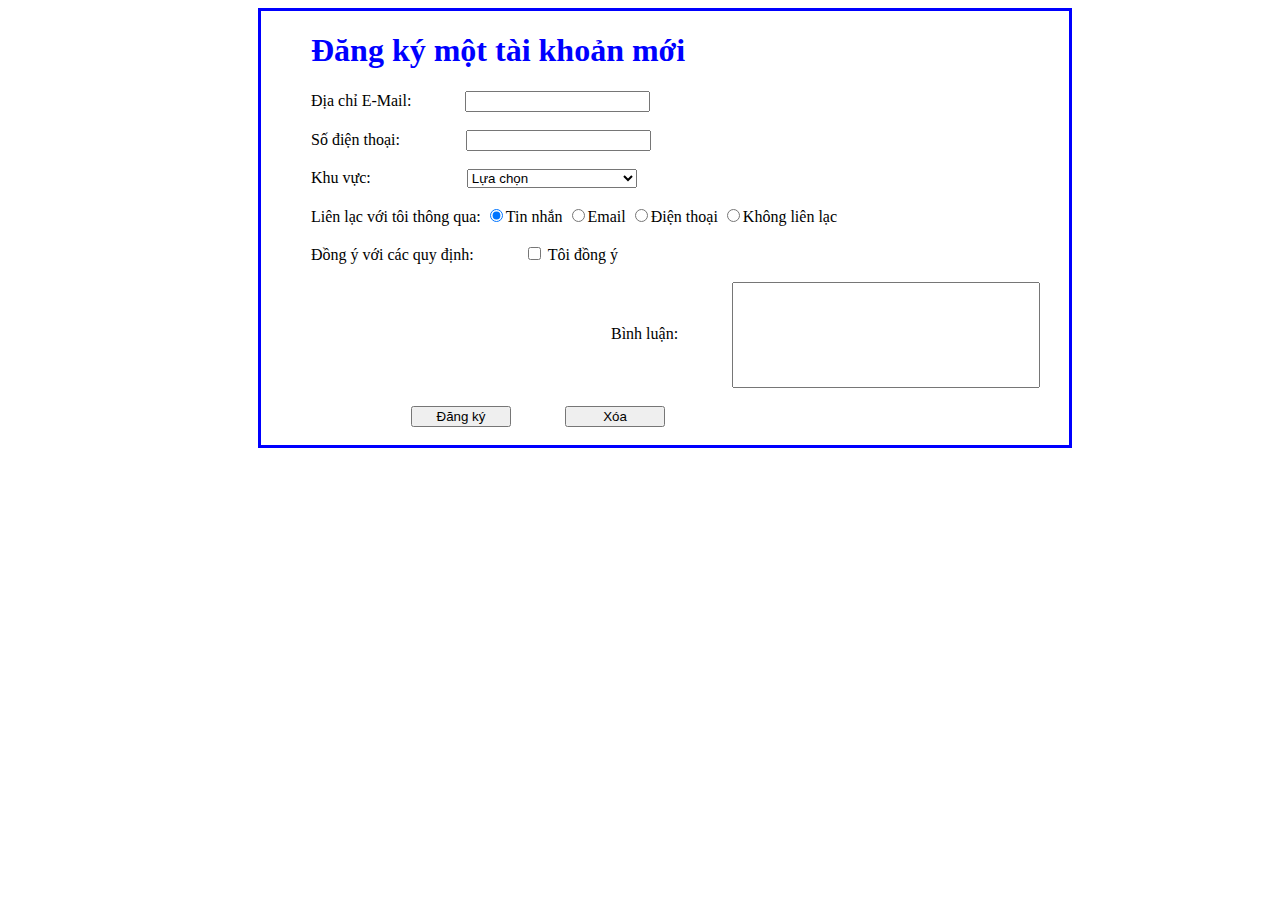
<file: src/b3/index.html>
<!DOCTYPE html>
<html lang="en">

<head>
    <meta charset="UTF-8">
    <meta name="viewport" content="width=device-width, initial-scale=1.0">
    <title>Trần Đức Minh</title>
    <link rel="stylesheet" href="./style.css">
</head>

<body>
    <script>
        function click_btn_xoa() {
            let a = document.getElementById("idemail");
            a.value = "";
            let b = document.getElementById("idsdt");
            b.value = "";
            let c = document.getElementById("idkhuvuc");
            c.value = "option1"
            let d = document.getElementById("idbinhluan");
            d.value = ""
            let x = document.getElementsByName("ll");
            x[0].checked = true;
            let y = document.getElementById("dongY");
            y.checked = false;
        }
        function click_btn_dangky() {
            let a = document.getElementById("idemail").value;
            let b = document.getElementById("idsdt").value;
            var c = document.getElementById("idkhuvuc");
            var cvalue = c.options[c.selectedIndex].value;
            let ctext = String(cvalue);
            let d = document.getElementById("idbinhluan").value;
            let radios = document.getElementsByName('ll');
            let x = "";
            for (let i = 0; i < radios.length; i++) {
                if (radios[i].checked) {
                    x = radios[i].value;
                    break;
                }
            }
            let y = document.getElementById("dongY");
            if (a !== "" && b !== "" && cvalue !== "luachon" && y.checked === true) {
                window.open("./index2.html");
            }
            //if (a === '' || b === '' || ctext === "luachon" || y.checked === fasle) {
            else {
                var xemlai = document.getElementById('xemlaithongtin');
                var xemlaiText = "<h2>Hãy xem xét lại các thông tin đã nhập:<br></h2>";
                let ytext = "Đồng ý";
                let dodaibl = "Độ dài bình luận = " + String(d.length);
                if (a === '') {
                    a = "<p1>Thông tin bắt buộc</p1>";
                }
                if (b === '') {
                    b = "<p1>Thông tin bắt buộc</p1>";
                }
                if (ctext === "luachon") {
                    ctext = "<p1>Thông tin bắt buộc</p1>";
                }
                if (y.checked === false) {
                    ytext = "<p1>Thông tin bắt buộc</p1>";
                }
                xemlaiText += "Địa chỉ email: " + a + "<br>";
                xemlaiText += "Số điện thoại: " + b + "<br>";
                xemlaiText += "Khu vực: " + ctext + "<br>";
                xemlaiText += "Liên lạc: " + x + "<br>";
                xemlaiText += "Đồng ý với các quy định: " + ytext + "<br>";
                xemlaiText += "Bình luận: " + dodaibl + "<br><br><br>";

                xemlai.innerHTML = xemlaiText;
            }
        }

    </script>
    <div class="container">
        <h1>Đăng ký một tài khoản mới</h1>
        <p>Địa chỉ E-Mail:</p>
        <input type="text" class="email" value="" id="idemail">
        <br><br>
        <p>Số điện thoại:</p>
        <input type="text" class="sdt" value="" id="idsdt">
        <br><br>
        <p>Khu vực:</p>
        <select class="khuvuc" id="idkhuvuc">
            <option value="luachon">Lựa chọn</option>
            <option value="Miền Bắc">Miền Bắc</option>
            <option value="Miền Trung">Miền Trung</option>
            <option value="Miền Nam">Miền Nam</option>
        </select>
        <br><br>
        <p>Liên lạc với tôi thông qua:</p>
        <input class="lienlac" name="ll" type="radio" checked value="Tin nhắn">Tin nhắn
        <input class="lienlac" name="ll" type="radio" value="Email">Email
        <input class="lienlac" name="ll" type="radio" value="Điện thoại">Điện thoại
        <input class="lienlac" name="ll" type="radio" value="Không liên lạc">Không liên lạc
        <br><br>
        <p>Đồng ý với các quy định:</p>
        <input type="checkbox" id="dongY" class="dongy">
        <p>Tôi đồng ý</p>
        <br><br>
        <p class="bl">Bình luận:</p>
        <input type="text" class="binhluan" id="idbinhluan">
        <br><br>
        <button class="btn_dangky" onclick="click_btn_dangky()">Đăng ký</button>
        <button class="btn_xoa" onclick="click_btn_xoa()">Xóa</button>
        <br><br>
        <div id="xemlaithongtin"></div>
    </div>
</body>

</html>
</file>
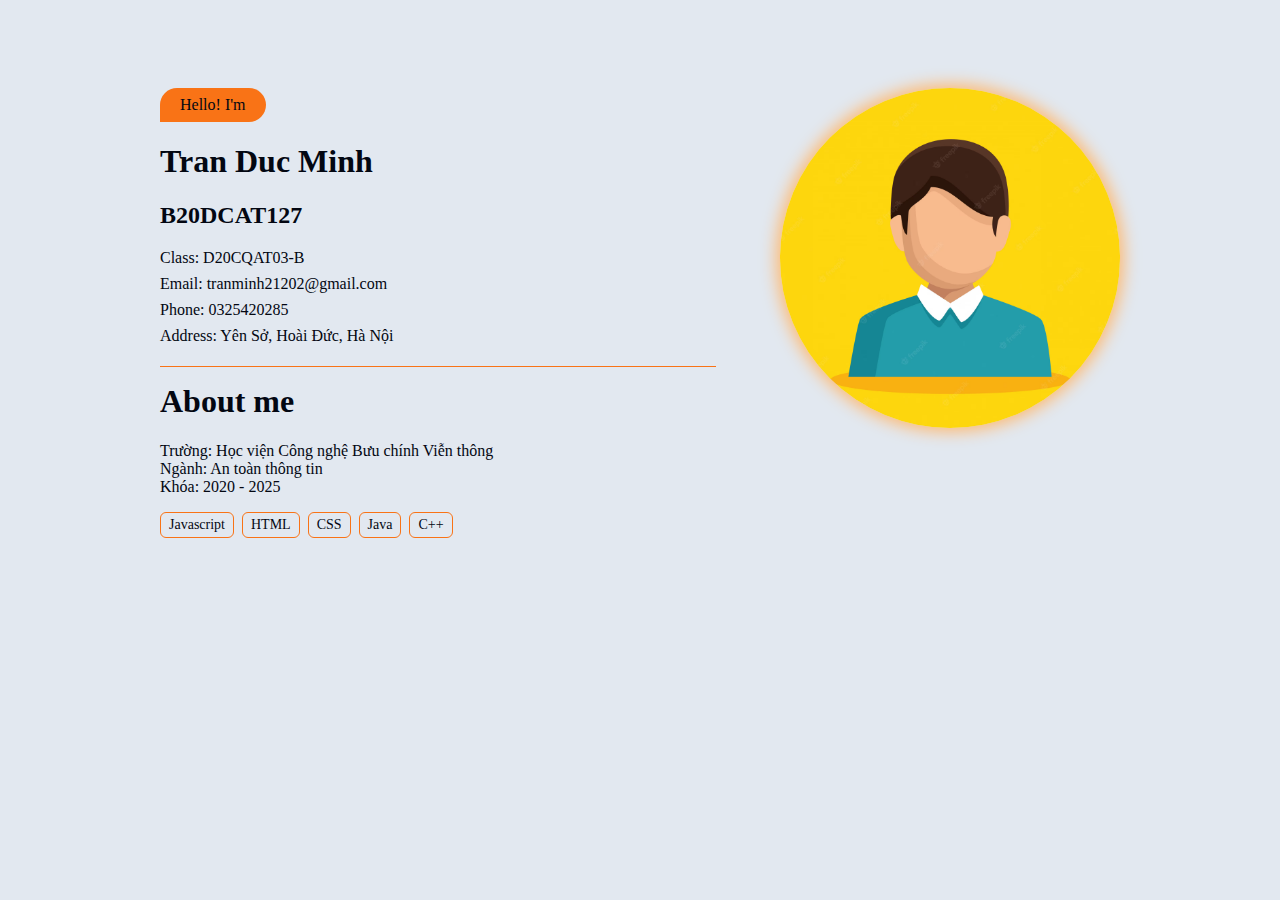
<file: src/btvn2/index.html>
<!DOCTYPE html>
<html>

<head>
    <title>Information</title>
    <link rel="stylesheet" href="index.css">
</head>

<body>
    <div class="container">
        <div class="section">
            <div class="image-container">
                <div class="image-wrapper">
                    <img alt="avatar" src="images/avatar.png">
                </div>
            </div>
            <div class="general-info">
                <div class="hello">Hello! I'm</div>
                <h1>Tran Duc Minh</h1>
                <h2>B20DCAT127</h2>
                <div class="info-item">Class: D20CQAT03-B</div>
                <div class="info-item">Email: tranminh21202@gmail.com</div>
                <div class="info-item">Phone: 0325420285</div>
                <div class="info-item">Address: Yên Sở, Hoài Đức, Hà Nội</div>

                <h1 class="about-me">About me</h1>
                <div class="mt-6 text-sm font-light text-center md:text-left">Trường: Học viện Công nghệ Bưu chính Viễn thông <br> Ngành: An toàn thông tin <br> Khóa: 2020 - 2025</div>
                <div class="tag-container">
                    <div class="tag">Javascript</div>
                    <div class="tag">HTML</div>
                    <div class="tag">CSS</div>
                    <div class="tag">Java</div>
                    <div class="tag">C++</div>
                </div>
            </div>
        </div>
    </div>
</body>

</html>
</file>
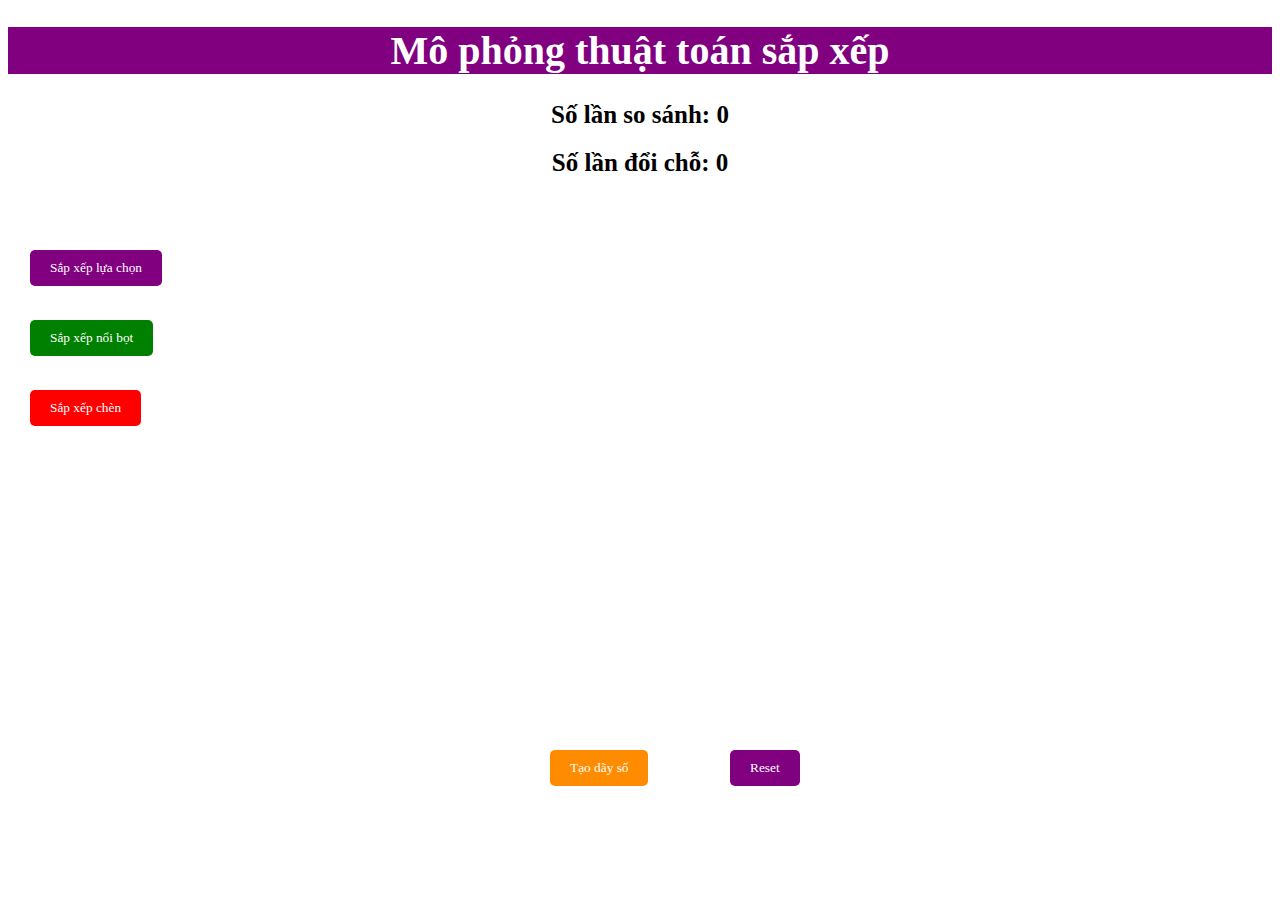
<file: src/thuchanh_b2/index.html>
<!DOCTYPE html>
<html lang="en">
<head>
    <meta charset="UTF-8">
    <meta name="viewport" content="width=device-width, initial-scale=1.0">
    <title>Trần Đức Minh</title>
    <link rel="stylesheet" href="main.css">
    <script src="main.js"></script>
</head>
<body>
    <h1 class="text1">Mô phỏng thuật toán sắp xếp</h1>
    <h2 id="soSanhText" class="text2">Số lần so sánh: 0</h2>
    <h2 id="doiChoText" class="text2">Số lần đổi chỗ: 0</h2>
    <button class="btn1" onclick="sắpXếpLựaChọn()">Sắp xếp lựa chọn</button>
    <button class="btn2" onclick="sắpXếpNổiBọt()">Sắp xếp nổi bọt</button>
    <button class="btn3" onclick="sắpXếpChèn()">Sắp xếp chèn</button>
    <button class="btn4" onclick="tạoDãySố()">Tạo dãy số</button>
    <button class="btn5" onclick="reset()">Reset</button>
    <div id="dãySố"></div>
</body>
</html>
</file>
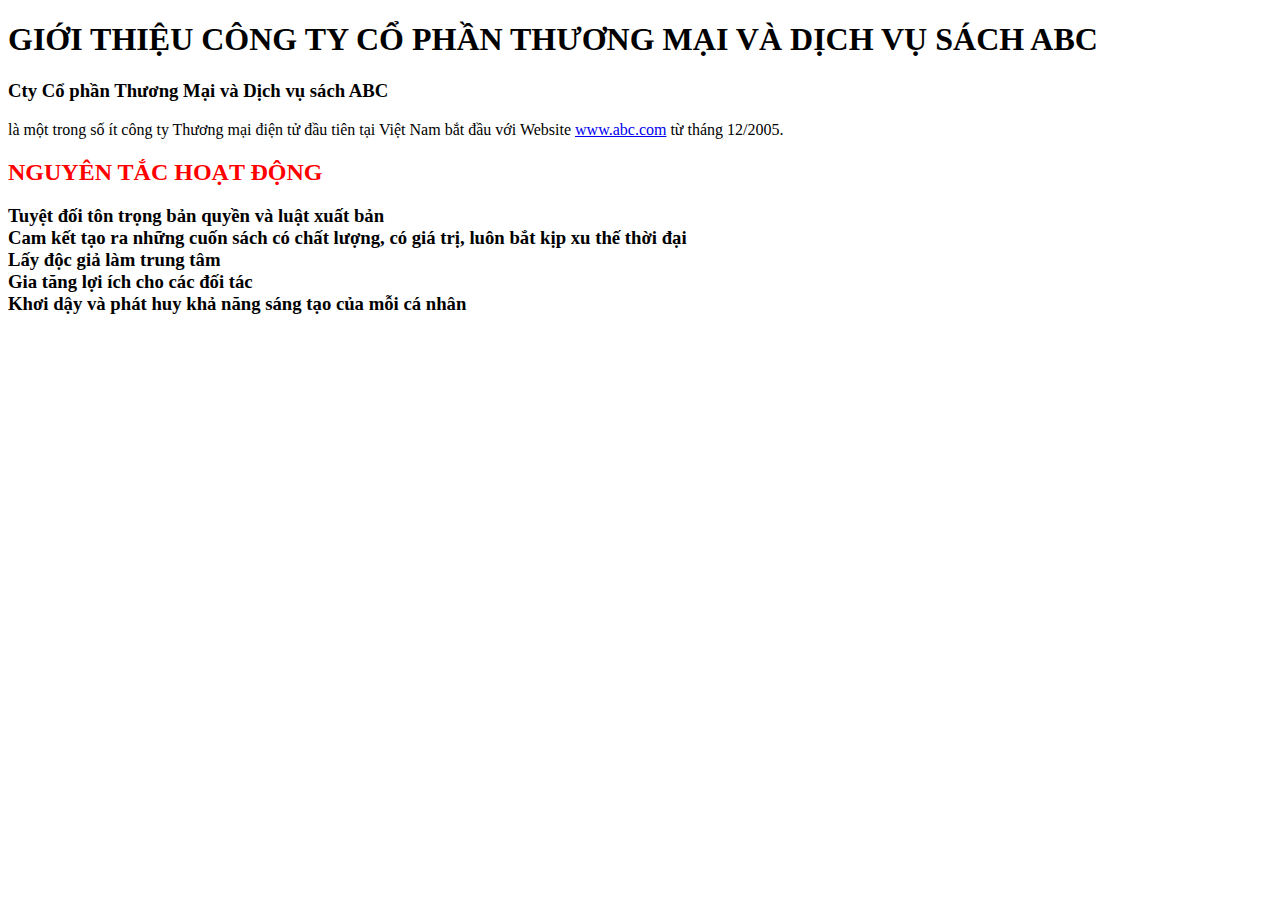
<file: src/b1/b1.html>
<!DOCTYPE html>
<html>
<head>
<title>Nhà sách ABC</title>
</head>
<body>

<h1>GIỚI THIỆU CÔNG TY CỔ PHẦN THƯƠNG MẠI VÀ DỊCH VỤ SÁCH ABC</h1>
<p><h3>Cty Cổ phần Thương Mại và Dịch vụ sách ABC</h3> là một trong số ít công ty Thương mại điện tử đầu tiên tại Việt Nam bắt đầu với Website <a href="www.abc.com">www.abc.com</a> từ tháng 12/2005.</p>
<h2 style="color: red;">NGUYÊN TẮC HOẠT ĐỘNG</h2>
<h3>Tuyệt đối tôn trọng bản quyền và luật xuất bản<br>
    Cam kết tạo ra những cuốn sách có chất lượng, có giá trị, luôn bắt kịp xu thế thời đại<br>
    Lấy độc giả làm trung tâm<br>
    Gia tăng lợi ích cho các đối tác<br>
    Khơi dậy và phát huy khả năng sáng tạo của mỗi cá nhân<br>
</h3>
</body>
</html>
</file>
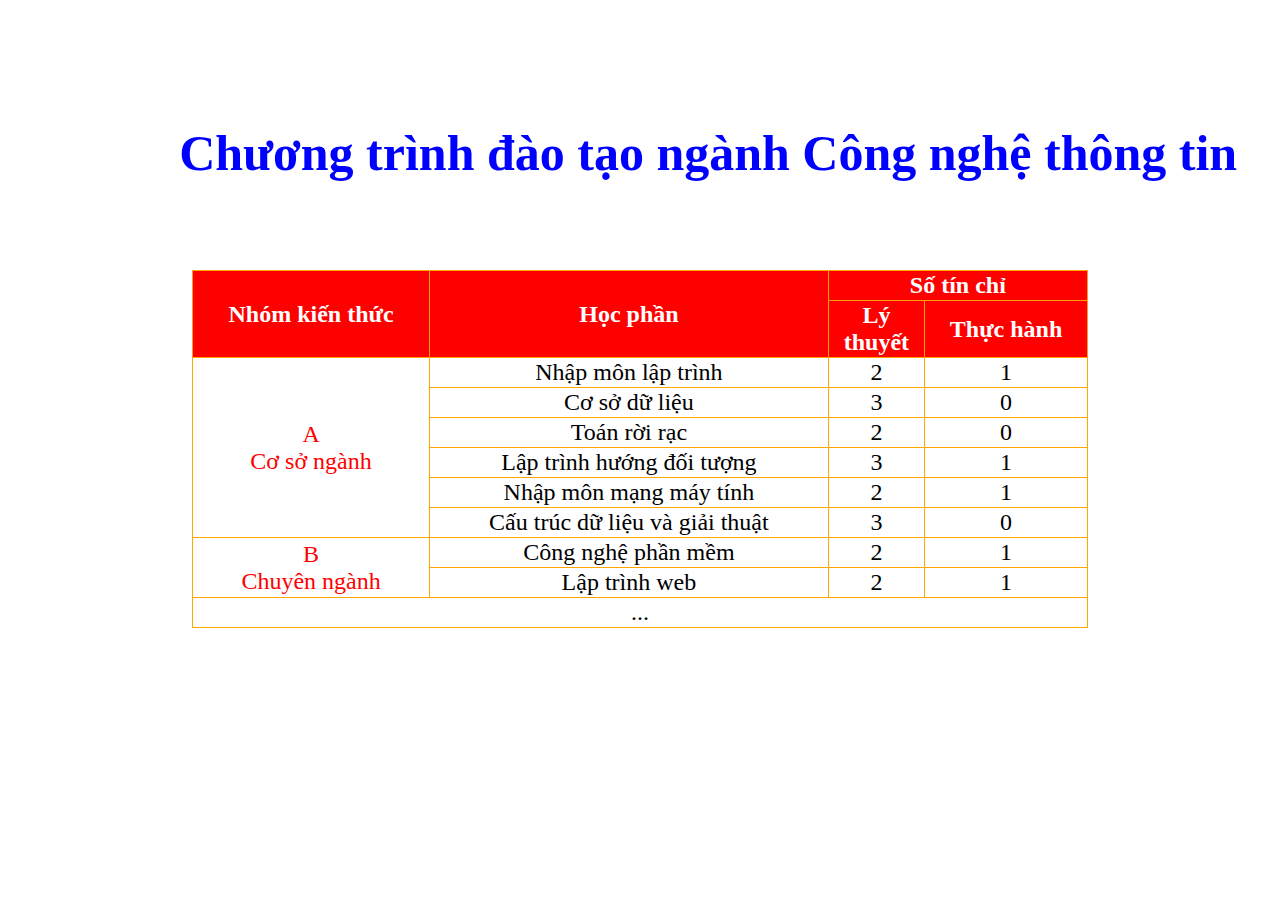
<file: src/b2/b2.html>
<!DOCTYPE html>
<html lang="en">
<head>
    <meta charset="UTF-8">
    <meta name="viewport" content="width=device-width, initial-scale=1.0">
    <title>Lập trình Web</title>
    <link rel="stylesheet" href="b2.css">
</head>
<style>
    table,th,td{
        border: 1px solid orange;
        border-collapse: collapse;
    }
</style>
<body>
    <h1>Chương trình đào tạo ngành Công nghệ thông tin</h1>
    <table style="width: 70%;" , class="tb1">
        <tr>
            <th rowspan="2">Nhóm kiến thức</th>
            <th rowspan="2">Học phần</th>
            <th colspan="2">Số tín chỉ</th>
        </tr>
        <tr>
            <th>Lý <br> thuyết</th>
            <th>Thực hành</th>
        </tr>
        <tr>
            <td rowspan="7", class="t1">A <br> Cơ sở ngành</td>
        </tr>
        <tr>
            <td>Nhập môn lập trình</td>
            <td>2</td>
            <td>1</td>
        </tr>
        <tr>
            <td>Cơ sở dữ liệu</td>
            <td>3</td>
            <td>0</td>
        </tr>
        <tr>
            <td>Toán rời rạc</td>
            <td>2</td>
            <td>0</td>
        </tr>
        <tr>
            <td>Lập trình hướng đối tượng</td>
            <td>3</td>
            <td>1</td>
        </tr>
        <tr>
            <td>Nhập môn mạng máy tính</td>
            <td>2</td>
            <td>1</td>
        </tr>
        <tr>
            <td>Cấu trúc dữ liệu và giải thuật</td>
            <td>3</td>
            <td>0</td>
        </tr>
        <tr>
            <td rowspan="3", class="t1">B <br> Chuyên ngành</td>
        </tr>
        <tr>
            <td>Công nghệ phần mềm</td>
            <td>2</td>
            <td>1</td>
        </tr>
        <tr>
            <td>Lập trình web</td>
            <td>2</td>
            <td>1</td>
        </tr>
        <tr>
            <td colspan="4">...</td>
        </tr>
    </table>
</body>
</html>
</file>
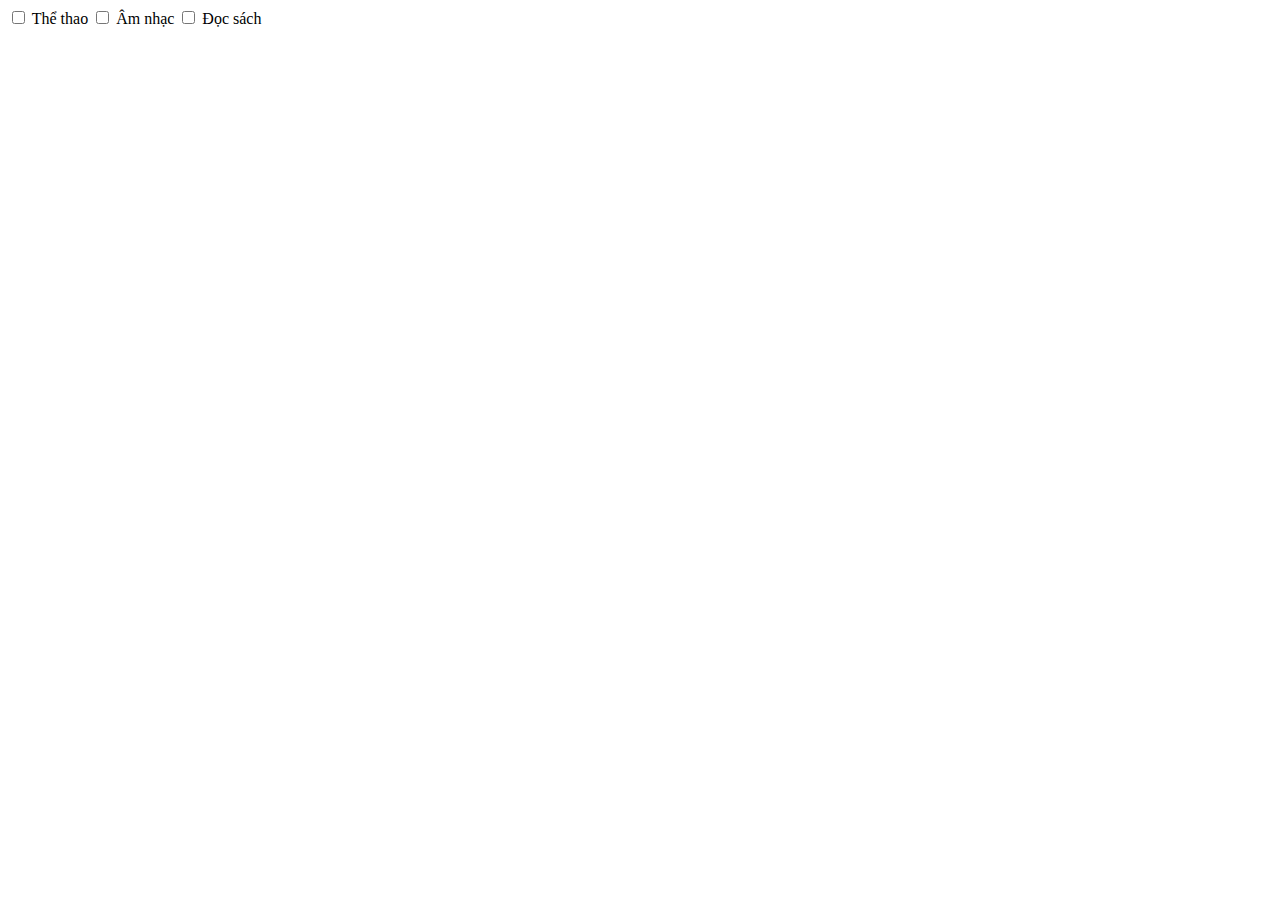
<file: src/b2/b2_2.html>
<!DOCTYPE html>
<html lang="en">
<head>
    <meta charset="UTF-8">
    <meta name="viewport" content="width=device-width, initial-scale=1.0">
    <title>Lập trình web</title>
</head>
<body>
    <form>
        <input type="checkbox" id="Thể thao" name="Thể thao">
        <label for="Thể thao">Thể thao</label>
        <input type="checkbox" id="Âm nhạc" name="Âm nhạc">
        <label for="Âm nhạc">Âm nhạc</label>
        <input type="checkbox" id="Đọc sách" name="Đọc sách">
        <label for="Đọc sách">Đọc sách</label><br>
    </form>
</body>
</html>
</file>
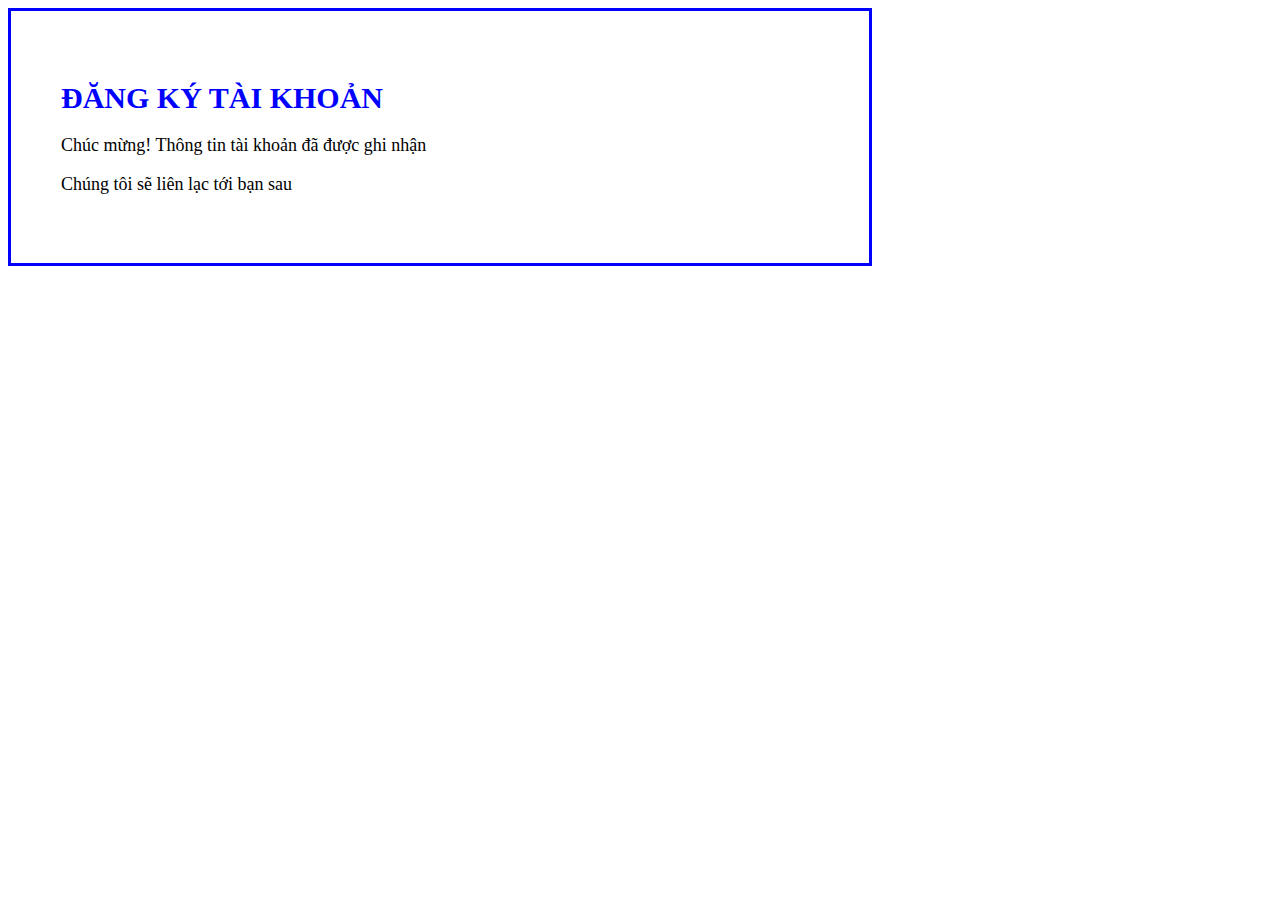
<file: src/b3/index2.html>
<!DOCTYPE html>
<html lang="en">
<head>
    <meta charset="UTF-8">
    <meta name="viewport" content="width=device-width, initial-scale=1.0">
    <title>Trần Đức Minh</title>
    <link rel="stylesheet" href="./style2.css">
</head>
<body>
    <div class="container">
        <h1>ĐĂNG KÝ TÀI KHOẢN</h1>
        <p>Chúc mừng! Thông tin tài khoản đã được ghi nhận</p>
        <p>Chúng tôi sẽ liên lạc tới bạn sau</p>
    </div>
</body>
</html>
</file>
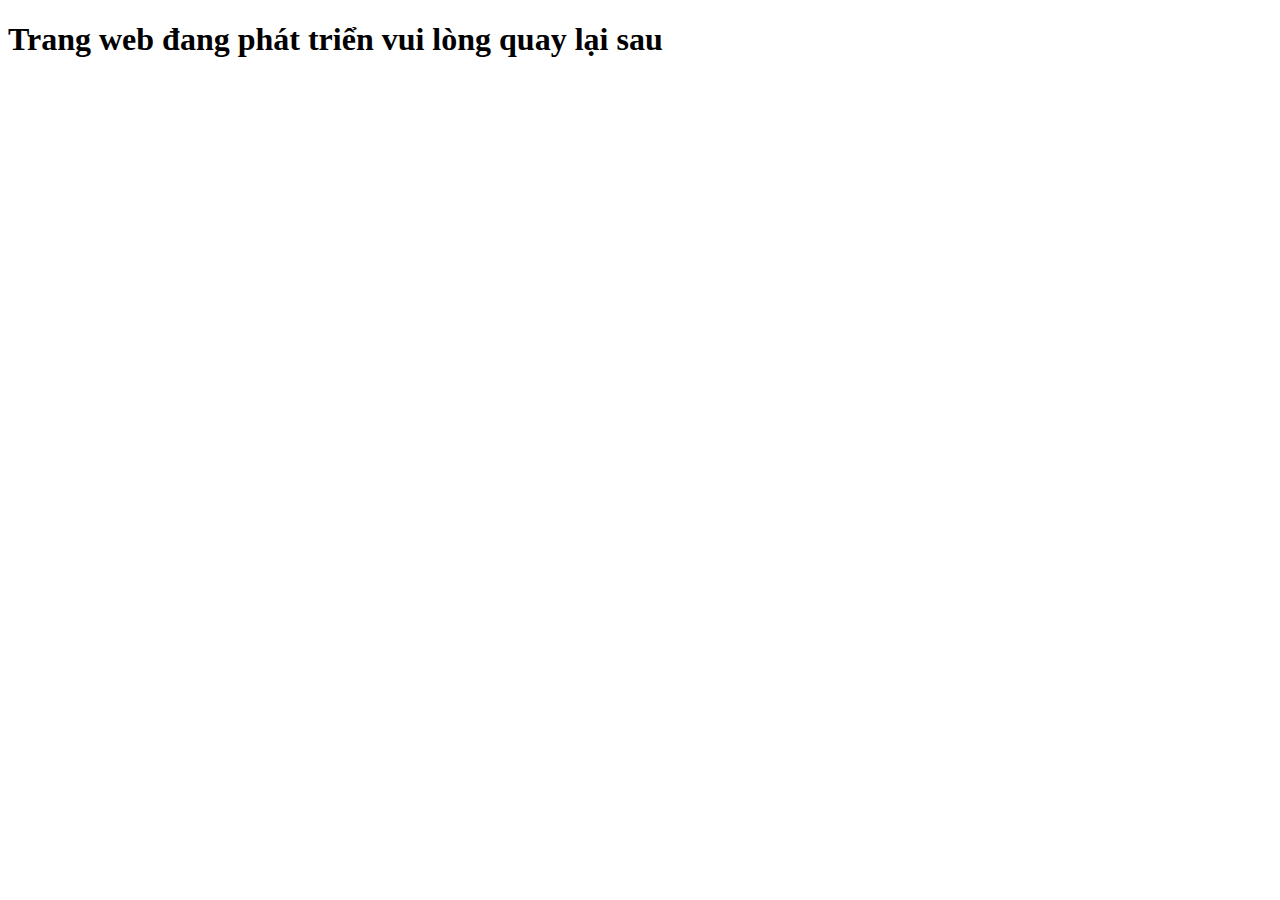
<file: src/thuchanh_b1/index1.html>
<!DOCTYPE html>
<html lang="en">
<head>
    <meta charset="UTF-8">
    <meta name="viewport" content="width=device-width, initial-scale=1.0">
    <title>Document</title>
</head>
<body>
    <h1>Trang web đang phát triển vui lòng quay lại sau</h1>
</body>
</html>
</file>
<file: src/b3/style.css>
.container{
    width: 60%;
    height: auto;
    border-style: solid;
    border-color: blue;
    margin-left: 250px;
    padding-left: 50px;
}
h1{
    color: blue;
}
p{
    display: inline;
}
.container .email{
    margin-left: 50px;
}
.container .sdt{
    margin-left: 62px;
}
.container .khuvuc{
    margin-left: 92px;
    width: 170px;
}
.container .dongy{
    margin-left: 50px;
}
.container .bl{
    margin-left: 300px;
}
.container .binhluan{
    margin-left: 50px;
    width: 300px;
    height: 100px;
}
.container .btn_dangky{
    margin-left: 100px;
    width: 100px;
}
.container .btn_xoa{
    margin-left: 50px;
    width: 100px;
}
h2{
    color: blue;
}
p1{
    color: red;
}
</file>
<file: src/btvn2/index.css>
* {
    box-sizing: border-box;
    cursor: default;
    transition: color .15s, background-color .15s, border-color .15s, padding .15s;
}

body {
    background-color: rgb(226 232 240);
    color: rgb(3 7 18);
}

.container {
    width: 100%;
    padding: 0 16px;
}

.section {
    display: flex;
    flex-direction: column;
    padding: 24px 0;
    gap: 32px;
}

.image-container {
    margin: 0 auto;
    max-width: 340px;
    width: 80%;
}

.image-wrapper {
    position: relative;
    max-width: 100%;
    padding-bottom: 100%;
    border-radius: 9999px;
    box-shadow: 0 0 16px 4px #fdba74;
    overflow: hidden;
}

.image-wrapper > img {
    position: absolute;
    width: 100%;
}

.general-info {
    flex: 1;
    margin: auto 0;
}

.general-info > * {
    text-align: center;
}

.hello {
    margin-top: 32px;
    padding: 8px 20px;
    background-color: rgb(249 115 22);
    width: fit-content;
    margin: 24px auto 0 auto;
    border-radius: 9999px;
    border-bottom-left-radius: 0;
}

.info-item {
    margin-top: 8px;
}

.about-me {
    padding-top: 16px;
    border-top: 1px solid rgb(249 115 22);
}

.tag-container {
    margin-top: 16px;
    display: flex;
    flex-wrap: wrap;
    justify-content: center;
    gap: 8px;
}

.tag {
    padding: 4px 8px;
    border: 1px solid rgb(249 115 22);
    border-radius: 6px;
    font-size: 14px;
}

@media (min-width: 768px) {
    .container {
        padding: 0 32px;
    }

    .section {
        flex-direction: row-reverse;
        padding: 48px 0;
        gap: 48px;
    }

    .general-info > * {
        text-align: left;
    }

    .hello {
        margin: 0;
    }

    .tag-container {
        justify-content: flex-start;
    }
}

@media (min-width: 1024px) {
    .container {
        max-width: 960px;
        padding: 0;
        margin: auto;
    }

    .section {
        padding: 80px 0;
        gap: 64px;
    }
}
</file>
<file: src/thuchanh_b2/main.css>
.text1 {
    background-color:purple;
    background-size: cover;
    text-align: center;
    font-size: 40px;
    color: white;
    position: relative;
    font-family: 'Times New Roman', Times, serif;
}

.text2 {
    text-align: center;
    font-size: 25px;
    color: black;
    font-family: 'Times New Roman', Times, serif;
}

.btn1 {
    background-color: purple;
    color: white;
    border: none;
    padding: 10px 20px;
    cursor: pointer;
    border-radius: 5px;
    font-family: 'Times New Roman', Times, serif;
    position: absolute;
    top: 250px;
    left: 30px;
}

.btn2 {
    background-color: green;
    color: white;
    border: none;
    padding: 10px 20px;
    cursor: pointer;
    border-radius: 5px;
    font-family: 'Times New Roman', Times, serif;
    position: absolute;
    top: 320px;
    left: 30px;
}

.btn3 {
    background-color: red;
    color: white;
    border: none;
    padding: 10px 20px;
    cursor: pointer;
    border-radius: 5px;
    font-family: 'Times New Roman', Times, serif;
    position: absolute;
    top: 390px;
    left: 30px;
}

.btn1,.btn2,.btn3 {
    display: block; 
}

.btn4 {
    background-color:darkorange;
    color: white;
    border: none;
    padding: 10px 20px;
    cursor: pointer;
    border-radius: 5px;
    font-family: 'Times New Roman', Times, serif;
    position: absolute;
    top: 750px;
    left: 550px;
}

.btn5 {
    background-color:purple;
    color: white;
    border: none;
    padding: 10px 20px;
    cursor: pointer;
    border-radius: 5px;
    font-family: 'Times New Roman', Times, serif;
    position: absolute;
    top: 750px;
    left: 730px;
}

.column {
    background-color:dodgerblue; 
    color: white;
    text-align: center;
    display: inline-block;
    margin: 2px;
    padding: 5px;
    transform-origin: bottom;
}

#dãySố {
    text-align: center;
    padding: 10px;
    display: flex;
    justify-content: center; 
    flex-direction: row;
    align-items: flex-end;
}
</file>
<file: src/b2/b2.css>
.tb1 tr th{
    color: white;
    background-color: red;
}

h1{
    font-size: 50px;
    color: blue;
    text-align: center;
    position: absolute;
    top: 10%;
    left: 14%;
}

.tb1 tr{
    text-align: center;
}
table{
    font-size: 150%;
    position: absolute;
    top: 30%;
    left: 15%;
}

.t1{
    color: red;
}
</file>
<file: src/b3/style2.css>
.container{
    width: 60%;
    border-style: solid;
    border-color: blue;
    padding: 50px;
}
h1{
    color: blue;
    font-size: 30px;
}
p{
    font-size: 18px;
}
</file>
